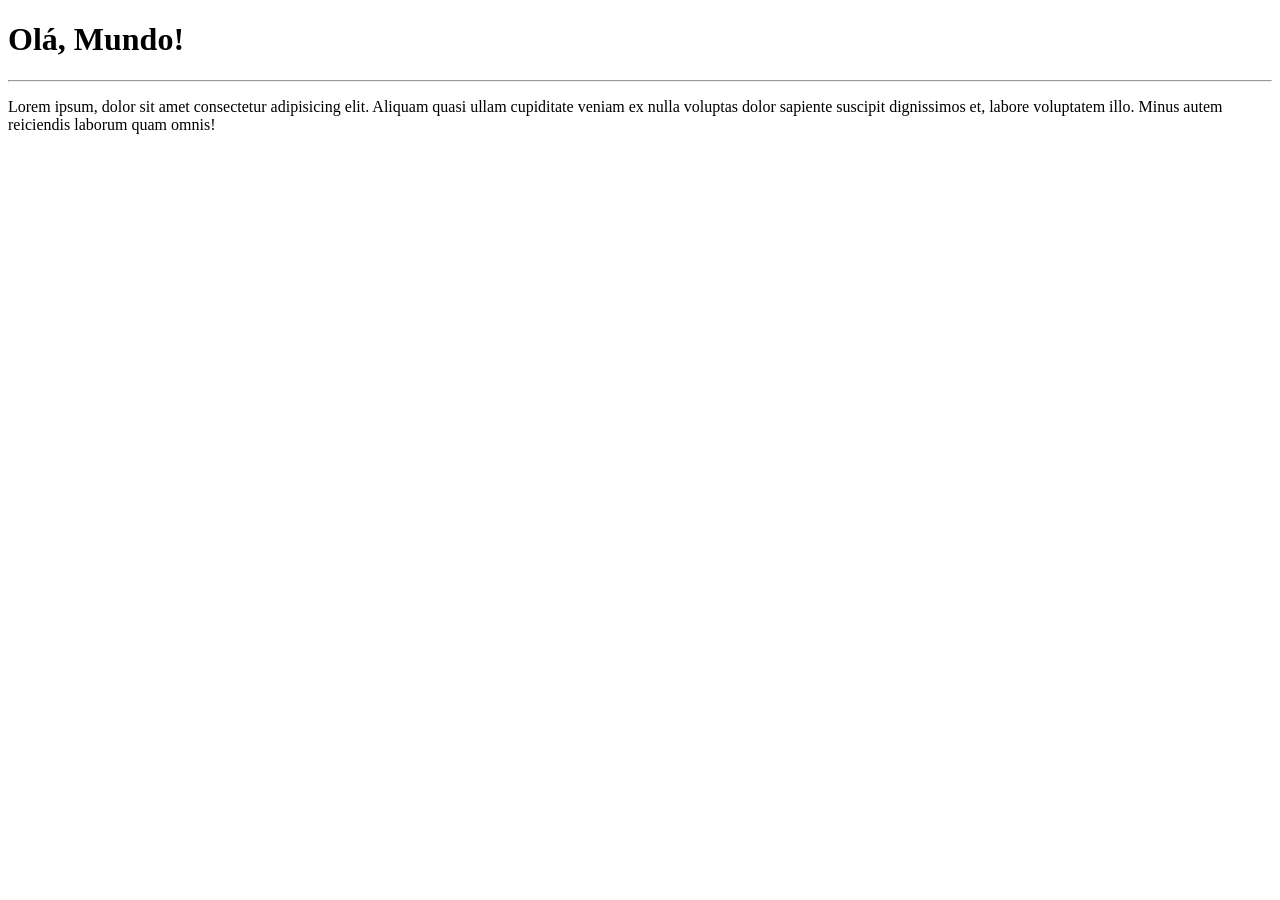
<file: index.html>
<!DOCTYPE html>
<html lang="pt-br">
<head>
    <meta charset="UTF-8">
    <meta name="viewport" content="width=device-width, initial-scale=1.0">
    <title>Document</title>
</head>
<body>
    <h1>Olá, Mundo!</h1>
    <hr>
    <p>Lorem ipsum, dolor sit amet consectetur adipisicing elit. Aliquam quasi ullam cupiditate veniam ex nulla voluptas 
        dolor sapiente suscipit dignissimos et, labore voluptatem illo. Minus autem reiciendis laborum quam omnis!

    </p>
</body>
</html>
</file>
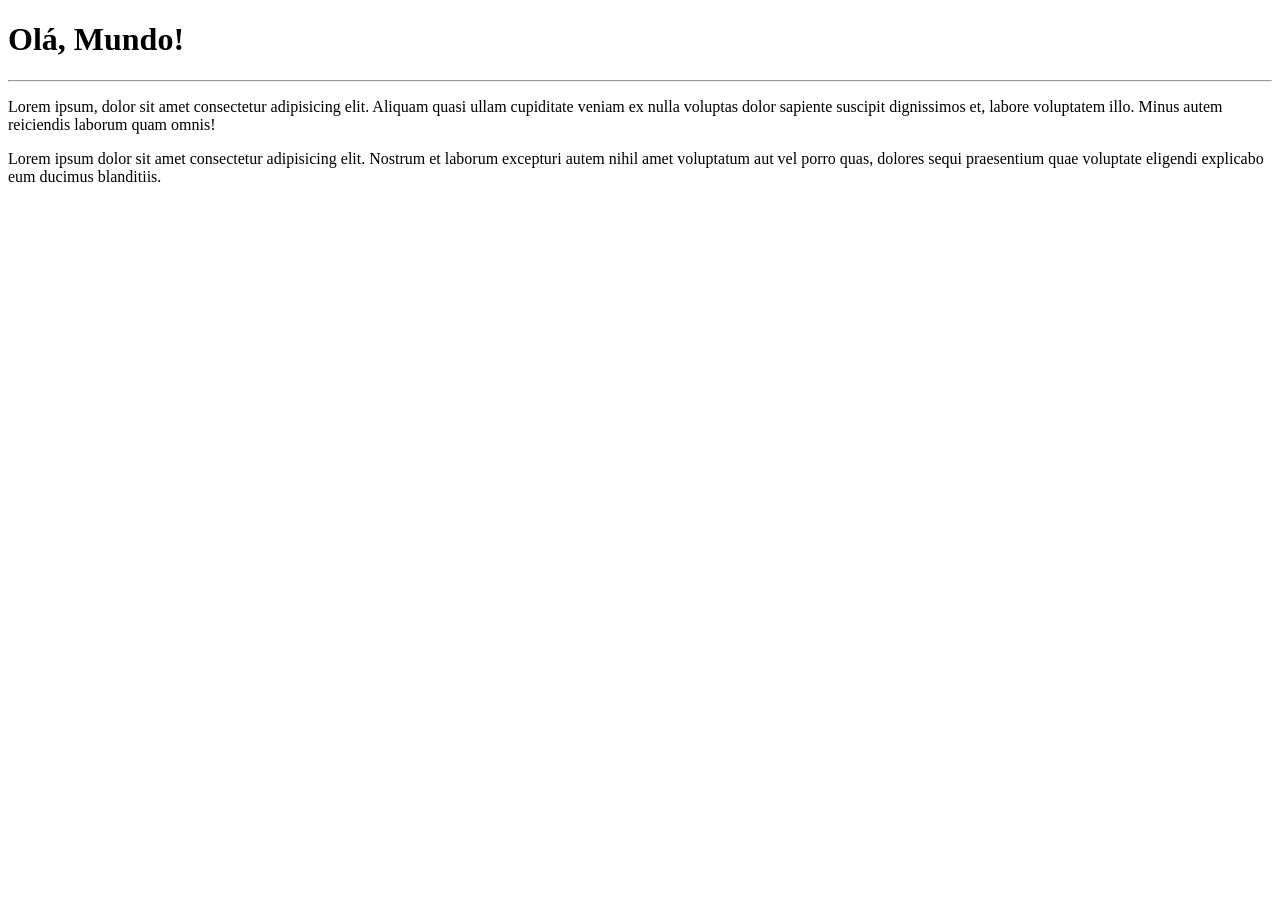
<file: site-exemplo/index.html>
<!DOCTYPE html>
<html lang="pt-br">

<head>
    <meta charset="UTF-8">
    <meta name="viewport" content="width=device-width, initial-scale=1.0">
    <title>Document</title>
</head>

<body>
    <h1>Olá, Mundo!</h1>
    <hr>
    <p>Lorem ipsum, dolor sit amet consectetur adipisicing elit. Aliquam quasi ullam cupiditate veniam ex nulla voluptas
        dolor sapiente suscipit dignissimos et, labore voluptatem illo. Minus autem reiciendis laborum quam omnis!
    </p>
    <p>Lorem ipsum dolor sit amet consectetur adipisicing elit. Nostrum et laborum excepturi autem nihil amet voluptatum
        aut vel porro quas, dolores sequi praesentium quae voluptate eligendi explicabo eum ducimus blanditiis.
    </p>
</body>

</html>
</file>
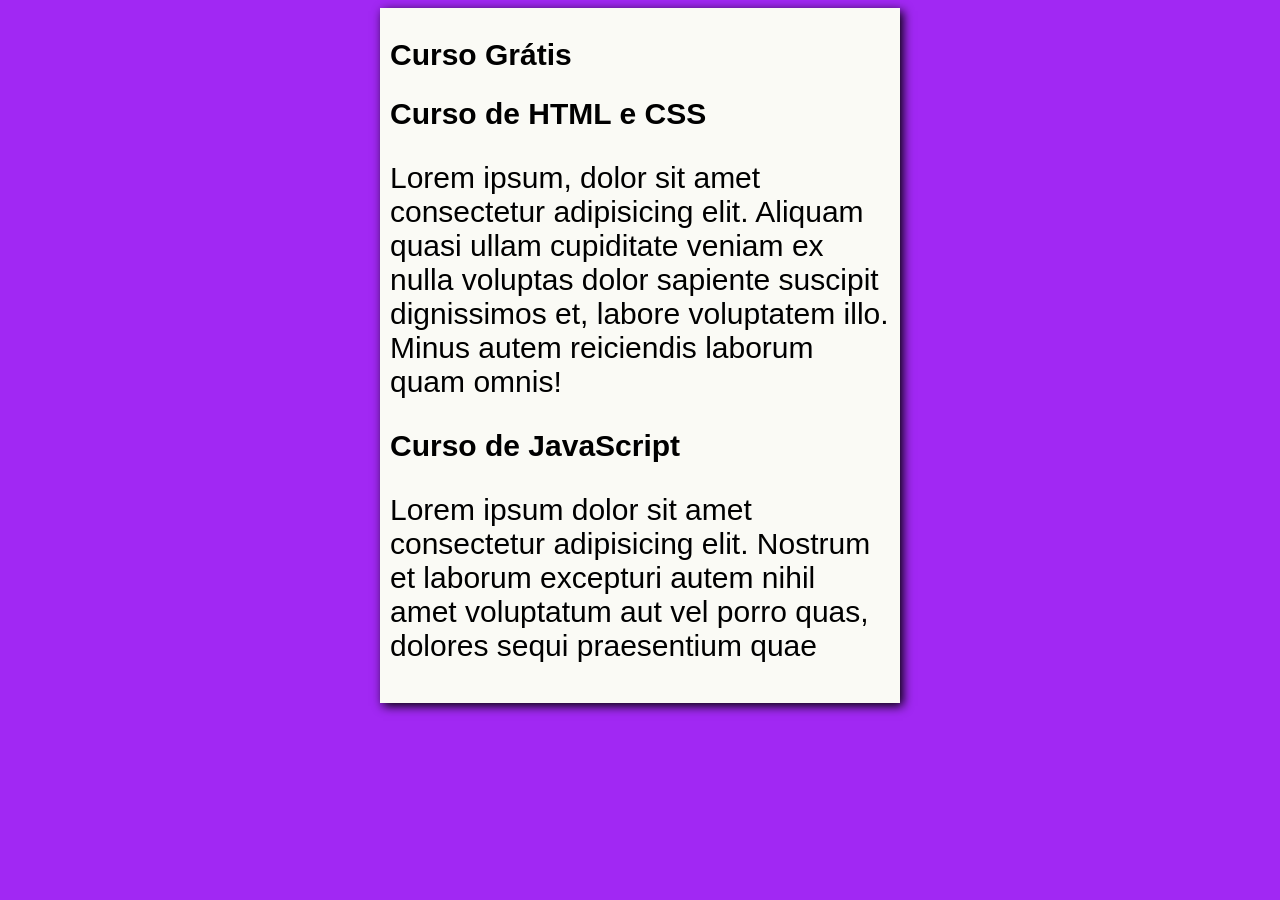
<file: site-livre/index.html>
<!DOCTYPE html>
<html lang="pt-br">

<head>
    <meta charset="UTF-8">
    <meta name="viewport" content="width=device-width, initial-scale=1.0">
    <link rel="stylesheet" href="style.css">
    <title>Curso em Vídeo</title>
    
</head>

<body>
   <main>
    <header>
        <h1>Curso Grátis</h1>
        </header> 
        <article>
            <h2>Curso de HTML e CSS</h2>
            <p>Lorem ipsum, dolor sit amet consectetur adipisicing elit. Aliquam quasi ullam cupiditate veniam ex nulla voluptas
                dolor sapiente suscipit dignissimos et, labore voluptatem illo. Minus autem reiciendis laborum quam omnis!
            </p>
        </article>
        <article>
            <h2>Curso de JavaScript</h2>
            <p>Lorem ipsum dolor sit amet consectetur adipisicing elit. Nostrum et laborum excepturi autem nihil amet voluptatum
                aut vel porro quas, dolores sequi praesentium quae 
            </p>
        </article>
    </main>
</body>

</html>
</file>
<file: site-livre/style.css>
* {
    font-family: Arial, Helvetica, sans-serif;
    font-size: 30px;
}
body {
    background-color: #9e20f3f5;
}

main {
    background-color: rgb(250, 250, 245);
    width: 500px;
    margin: auto;
    box-shadow: 3px 3px 10px 0px #000000 ;
    padding: 10px;
}
</file>
